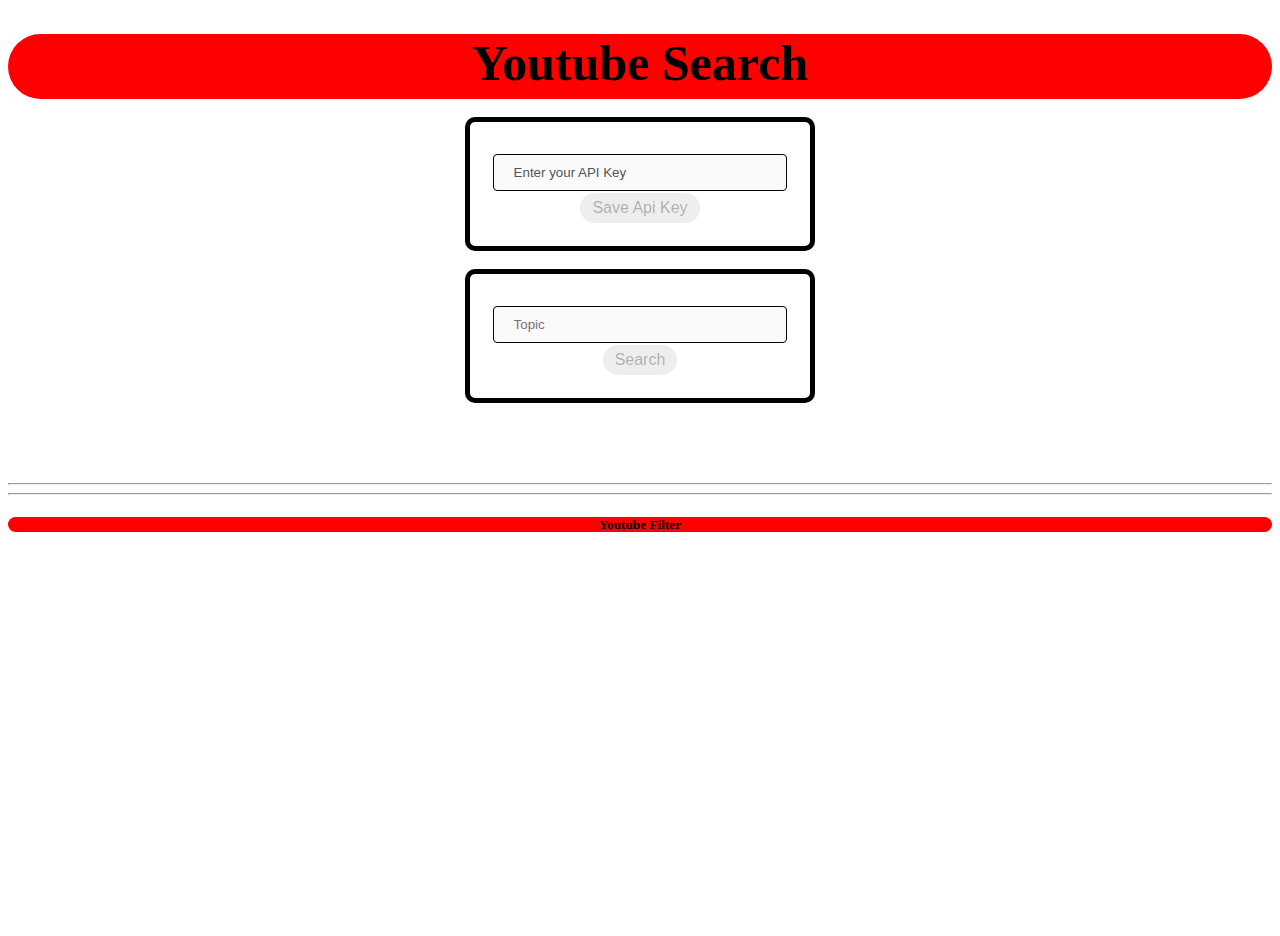
<file: index.html>
<!doctype html>
<html>

<head>
    <link type="text/css" rel="stylesheet" href="style.css">
    </link>
    <title>Youtube Search</title>
</head>

<body>

    <div class="header">
        <h1> Youtube Search </h1>
    </div>

    <br>

    <div class="api">
        <br>
        <input id="key" value="Enter your API Key" disabled type="text" placeholder="Enter your API Key" />
        <br>
        <button id="save-button" disabled onclick="saveApi()">Save Api Key</button>
    </div>

    <br>

    <div class="topic">
        <br>
        <input id="query" value='' disabled type="text" placeholder="Topic" />
        <br>
        <button id="search-button" disabled onclick="search()">Search</button>
    </div>
    
    <br>
    <br>

    <div id = "error"></div>

    <br>
    <br>

    <hr>
    <hr>

    <div class="search-container" id="search-container"></div>

    <div class="watch-container" id="watch-container">
        <div id="watch-subcontainer">

        </div>
    </div>

    <footer>
        <h5> Youtube Filter </h5>
    </footer>

    <br>
    <br>
    <br>
    <br>
    <br>
    <br>
    <br>
    <br>
    <br>
    <br>
    <br>
    <br>
    <br>
    <br>
    <br>
    <br>
    <br>
    <br>
    <br>
    <br>
    <br>
    <br>

    <!-- <div id="test">

    </div> -->

    <script src="//ajax.googleapis.com/ajax/libs/jquery/1.8.2/jquery.min.js"></script>
    <script src="https://www.youtube.com/iframe_api"></script>
    <script src="main.js"></script>
    <script src="search.js"></script>
    <script src="https://apis.google.com/js/client.js?onload=loadAPIClientInterfaces"></script>

</body>

</html>
</file>
<file: style.css>
.header {
    height: 65px;
    width: 100%;
    text-align: center;
    background-color: red;
    border-radius: 32.5px;
}

h1 {
    font-size: 50px;
}

.api {
    height: 100px;
    width: 25%;
    padding: 12px;
    border: 5px solid black;
    margin: auto;
    border-radius: 10px;
    text-align: center;
}

.topic {
    height: 100px;
    width: 25%;
    padding: 12px;
    border: 5px solid black;
    margin: auto;
    border-radius: 10px;
    text-align: center;
}

input {
    width: 80%;
    padding: 10px 20px;
    margin: 2px 0;
    display: inline-block;
    border: 1px solid rgb(11, 0, 0);
    border-radius: 4px;
}

button {
    background: #eee;
    padding: 6px 12px;
    border: none;
    border-radius: 30px;
    font-size: 1rem;
    cursor: pointer;
    outline: none;
}

button:hover {
    background: #f9d2d2;
}

footer {
    height: 15px;
    width: 100%;
    text-align: center;
    background-color: red;
    border-radius: 7.5px;
}

.search-container {
    text-align: center;
}


img {
    width: 300px;
    height: auto;
}

.details {
    font-size: 20px;
    font-weight: bold;
}

.watch-container {
    text-align: center;
}

#error {
    text-align: center;
    font-size: 20px;
    font-weight: bold;
    color: red;
}
</file>
